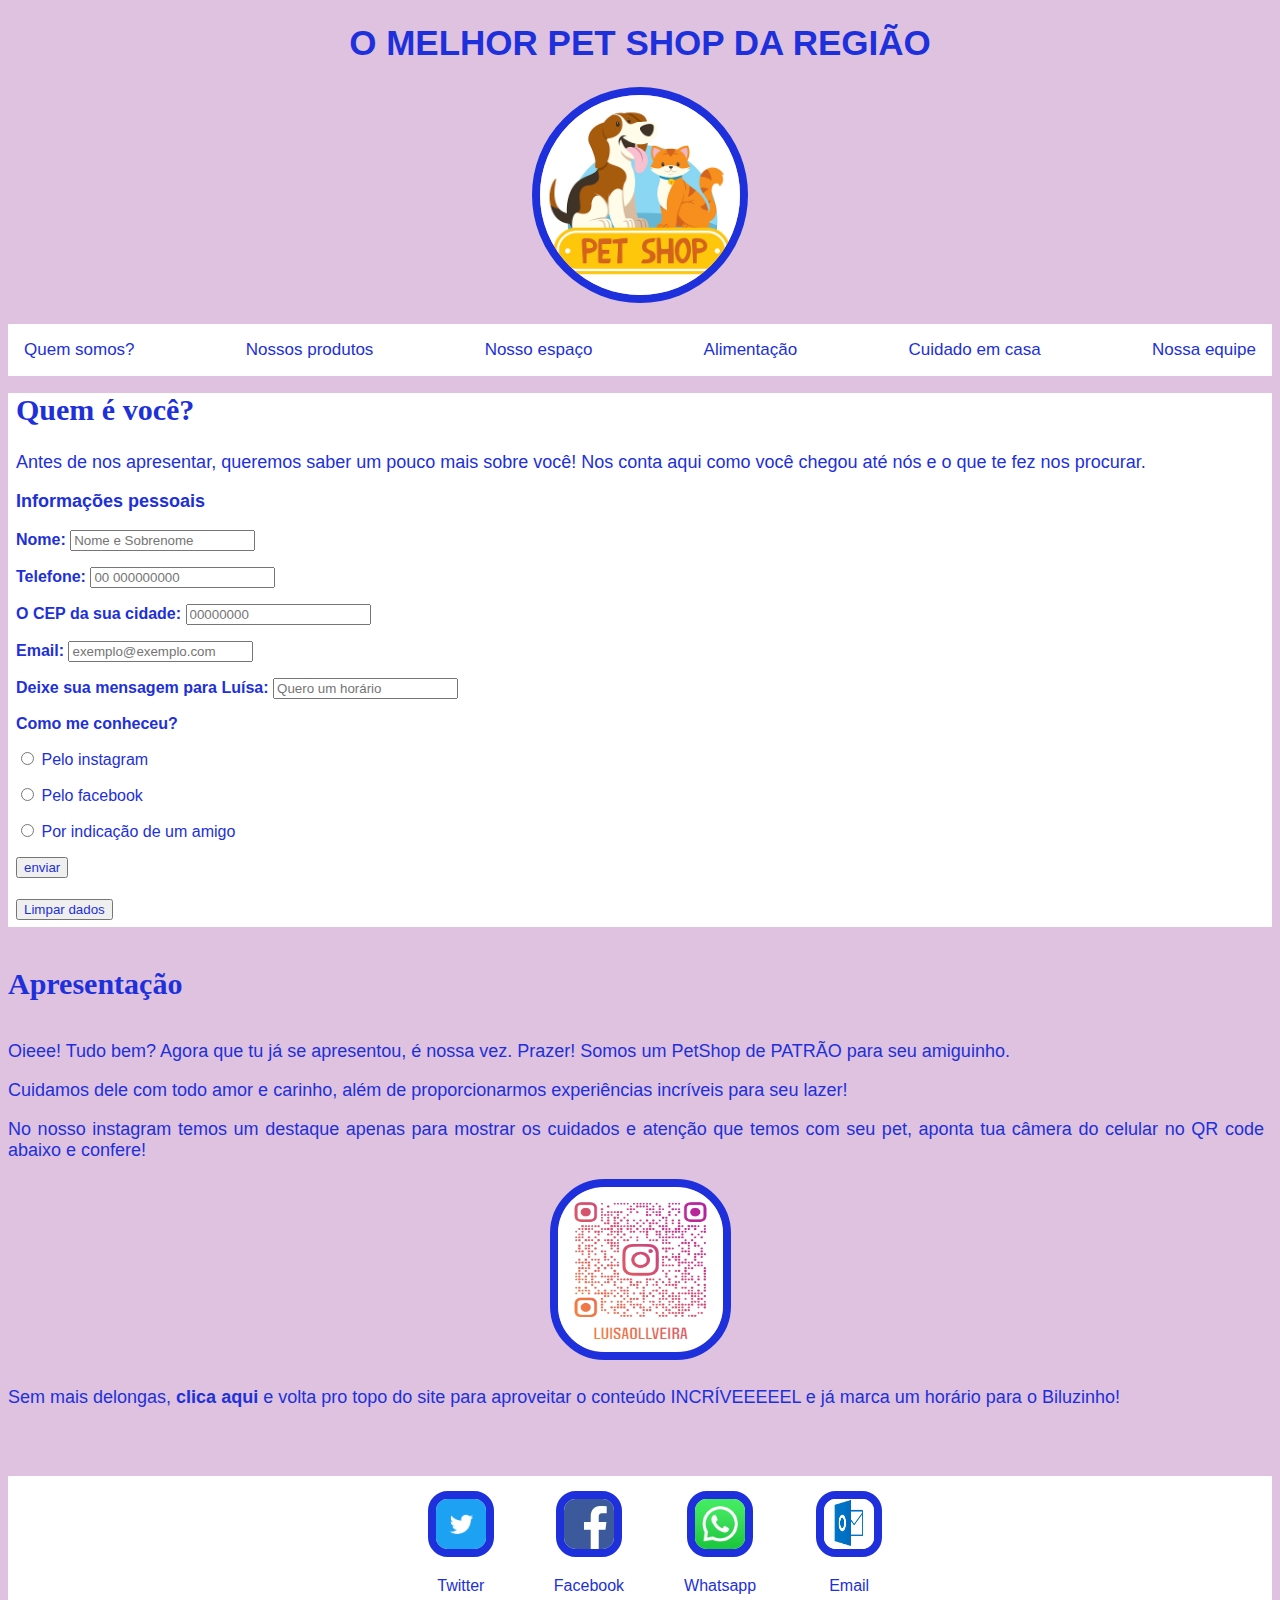
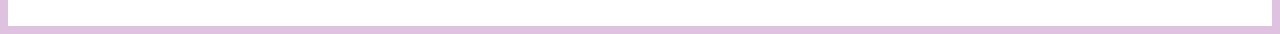
<file: index.html>
<!DOCTYPE html> 
<html>
  
  <head>
    <meta charset="utf-8">
    <link rel="stylesheet"  href="./CSS/quemsomos.css" type="text/css" > 
    <title> PET STORE </title>
  </head>
  
<body>
  

   <header>
    <h1 id="titulo">O MELHOR PET SHOP DA REGIÃO</h1>
    <div class="centro">
      <img src="./imagens/img1.jpg" alt = saudavel1 > 
    </div>
    
   </header>
   
   <nav>
    <ul> 
          <li> <a href= "index.html" style="text-decoration: none;" > Quem somos?</a></li>
          <li> <a href= "Produtos.html" style="text-decoration: none;" > Nossos produtos </a></li>
          <li> <a href= "Espaço.html" style="text-decoration:none;" > Nosso espaço </a></li>
          <li> <a href= "Alimentação.html" style="text-decoration:none;" > Alimentação </a></li>
          <li> <a href= "casa.html" style="text-decoration:none;" > Cuidado em casa </a></li>
          <li> <a href= "equipe.html" style="text-decoration:none;" > Nossa equipe </a></li>
      </ul>
   </nav>
  
<main>

<section class="toda">
  <div class="luisa">
    <h2> Quem é você? </h2>
    <p> 
      Antes de nos apresentar, queremos saber um pouco mais sobre você! 
      Nos conta aqui como você chegou até nós e o que te fez nos procurar.  
    </p>
  </div>
<div class="voce">
  <h3> <B>Informações pessoais</B></h3>
  <form action="mailto:luisaoliveiramoretto@hotmail.com" method="post" enctype="text/plain">
  
  <p> <b> <label for="Nome">Nome:</b></label>
  <input type="text" name="nome" id="nome" placeholder="Nome e Sobrenome" required pattern="[aA-zZ\s]+$"></p>
  
  <p> <b><label for="Telefone">Telefone:</b></label>
    <input type="number" name="telefone" id="telefone" placeholder="00 000000000" required pattern="\([0-9]{2}\) [0-9]{4,5}-[0-9]{4}$"></p>

   <p> <b><label for="CEP">O CEP da sua cidade:</b></label>
    <input type="number" name="cep" id="cep" placeholder="00000000" required pattern="\([0-9]{2}\) [0-9]{4,5}-[0-9]{4}$"></p>
  
  <p> <B><label for="Email:">Email:</B></label>
  <input type="email" name="Email" id="email" placeholder="exemplo@exemplo.com" required pattern="[a-z0-9._%+-]+@[a-z0-9.-]+\.[a-z]{2,4}$"></p>
  <p><b><label for="Mensagem:">Deixe sua mensagem para Luísa:</b></label>
  <input type="text" name="mensagem" id="mensagem" placeholder="Quero um horário" required pattern="[aA-zZ\s]+$"></p>
  
<P><b><label for="como">Como me conheceu?</b></label></P>
<P><input type="radio"name= "como" value="insta" required>
<label for="comoista">Pelo instagram</label></P>

<P><input type="radio"name= "como" value="face" required>
<label for="comoface">Pelo facebook</label></P>

<p><input type="radio"name= "como" value="indi" required>
<label for="comoindi">Por indicação de um amigo</label></p>

<p><input class="f" type="submit"name= "Enviar" value="enviar" required></p>
<input class="limp" type="reset" value="Limpar dados"/>
</form> 

</div>
</section>


<section>
<div class="eu">
<h4> <b> Apresentação </b></h4>
<p>
  Oieee! Tudo bem? Agora que tu já se apresentou, é nossa vez. Prazer! Somos um PetShop de PATRÃO para seu amiguinho.
</p>
<P> 
Cuidamos dele com todo amor e carinho, além de proporcionarmos experiências incríveis para seu lazer!
</p>

<p>
  No nosso instagram temos um destaque apenas para mostrar os cuidados e atenção que temos com seu pet, aponta tua câmera do celular no QR code abaixo e confere!
</p>
</section>
</div> 
<section class="foto">
<P> <img class="inst" src="./imagens/luisaollveira_qr.png"> </img></P>
</section>
<p id="pp">
  Sem mais delongas, <B><a href="#titulo">clica aqui </a></B> e volta pro topo do site para aproveitar o conteúdo INCRÍVEEEEEL e já marca um horário para o Biluzinho!
</p>



</main>

<footer>

<a>
  <a href="https://twitter.com/luisaaom1/" target="_blank" rel="noopener noreferrer">
  <img src="./imagens/tt.png"> </img> 
  <p>Twitter</p>
</a>

<a>
  <a href="https://www.facebook.com/profile.php?id=100011590717112" target="_blank" rel="noopener noreferrer">
  <img src="./imagens/img2.webp"> </img> 
  <p>Facebook</p>
</a>

<a>
  <a href="https://wa.link/36s71l" target="_blank" rel="noopener noreferrer">
  <img src="./imagens/img3.png"> </img> 
  <p>Whatsapp</p>
</a>

<a>
<a href="https://outlook.live.com/owa//" target="_blank" rel="noopener noreferrer">
  <img class="em" src="./imagens/emao.png"> </img> 
<p>Email</p>
</a>




</footer>
</body>
  
</html>
</file>
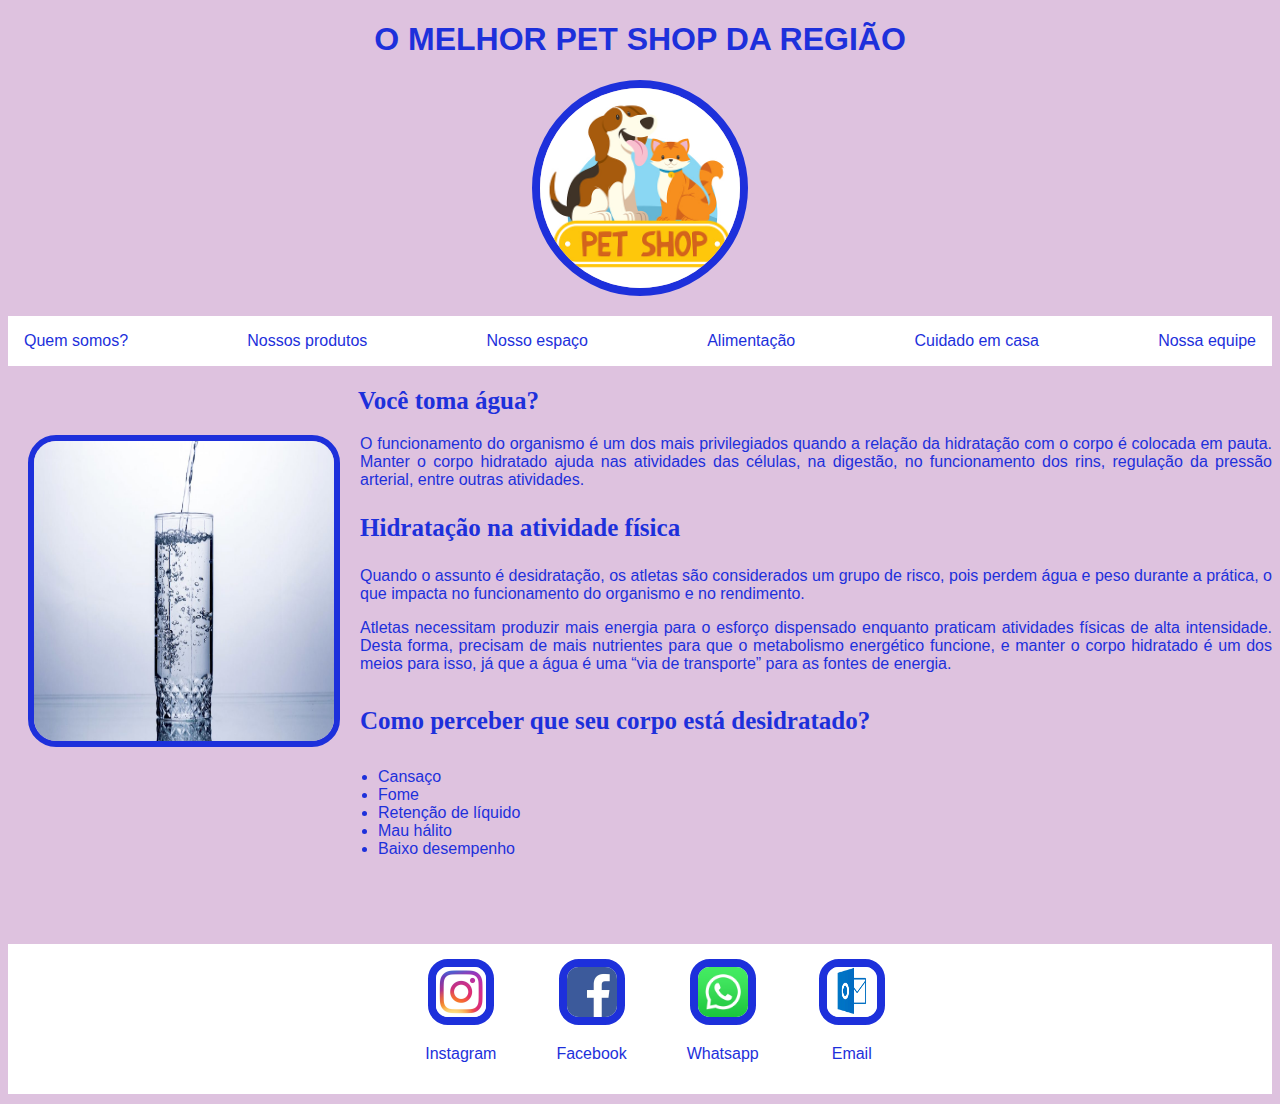
<file: Clientes.html>
<!DOCTYPE html> 
<html>
  
  <head>
    <meta charset="utf-8">
    <link rel="stylesheet"  href="./CSS/clientes.css" type="text/css" > 
    <title> PET STORE </title>
  </head>
  
<body>
  
<main>
   <header>
    <h1>O MELHOR PET SHOP DA REGIÃO</h1>
    <div class="centro">
      <img src="./imagens/img1.jpg" alt = saudavel1 > 
    </div>
    
   </header>
   <nav>
    <ul> 
      <li> <a href= "index.html" style="text-decoration: none;" > Quem somos?</a></li>
      <li> <a href= "Produtos.html" style="text-decoration: none;" > Nossos produtos </a></li>
      <li> <a href= "Espaço.html" style="text-decoration:none;" > Nosso espaço </a></li>
      <li> <a href= "Alimentação.html" style="text-decoration:none;" > Alimentação </a></li>
      <li> <a href= "casa.html" style="text-decoration:none;" > Cuidado em casa </a></li>
      <li> <a href= "equipe.html" style="text-decoration:none;" > Nossa equipe </a></li>
  </ul>
   </nav>

 <section class="r"> 
   <h2>Você toma água?</h2>
   <img class="agua" src="./imagens/agua.jpeg" >
  <p id="o"> O funcionamento do organismo é um dos mais privilegiados quando a relação da hidratação com o corpo é colocada em pauta. Manter o corpo hidratado ajuda nas atividades das células, na digestão, no funcionamento dos rins, regulação da pressão arterial, entre outras atividades.</p>
</section>

<section class="pele">

  <h3>Hidratação na atividade física</h3>
  <p>Quando o assunto é desidratação, os atletas são considerados um grupo de risco, pois perdem água e peso durante a prática, o que impacta no funcionamento do organismo e no rendimento.</p>
<p>
  Atletas necessitam produzir mais energia para o esforço dispensado enquanto praticam atividades físicas de alta intensidade. Desta forma, precisam de mais nutrientes para que o metabolismo energético funcione, e manter o corpo hidratado é um dos meios para isso, já que a água é uma “via de transporte” para as fontes de energia.
</p>
</section>

<section class="perc">

<h4>Como perceber que seu corpo está desidratado?</h4>

<ol id="l">
  <li id="t">Cansaço</li>
  <li id="t">Fome</li>
  <li id="t">Retenção de líquido</li>
  <li id="t">Mau hálito</li>
  <li id="t">Baixo desempenho</li>

</ol>

</section>











</main>










<footer>

<a>
  <a href="https://www.instagram.com/luisaollveira/" target="_blank" rel="noopener noreferrer">
  <img src="./imagens/img3.webp"> </img> 
  <p>Instagram</p>
</a>

<a>
  <a href="https://www.facebook.com/profile.php?id=100011590717112" target="_blank" rel="noopener noreferrer">
  <img src="./imagens/img2.webp"> </img> 
  <p>Facebook</p>
</a>

<a>
  <a href="https://wa.link/36s71l" target="_blank" rel="noopener noreferrer">
  <img src="./imagens/img3.png"> </img> 
  <p>Whatsapp</p>
</a>

<a>
  <a href="https://outlook.live.com/owa//" target="_blank" rel="noopener noreferrer">
    <img class="em" src="./imagens/emao.png"> </img> 
  <p>Email</p>
  </a>

</footer>
</body>
  
</html>
</file>
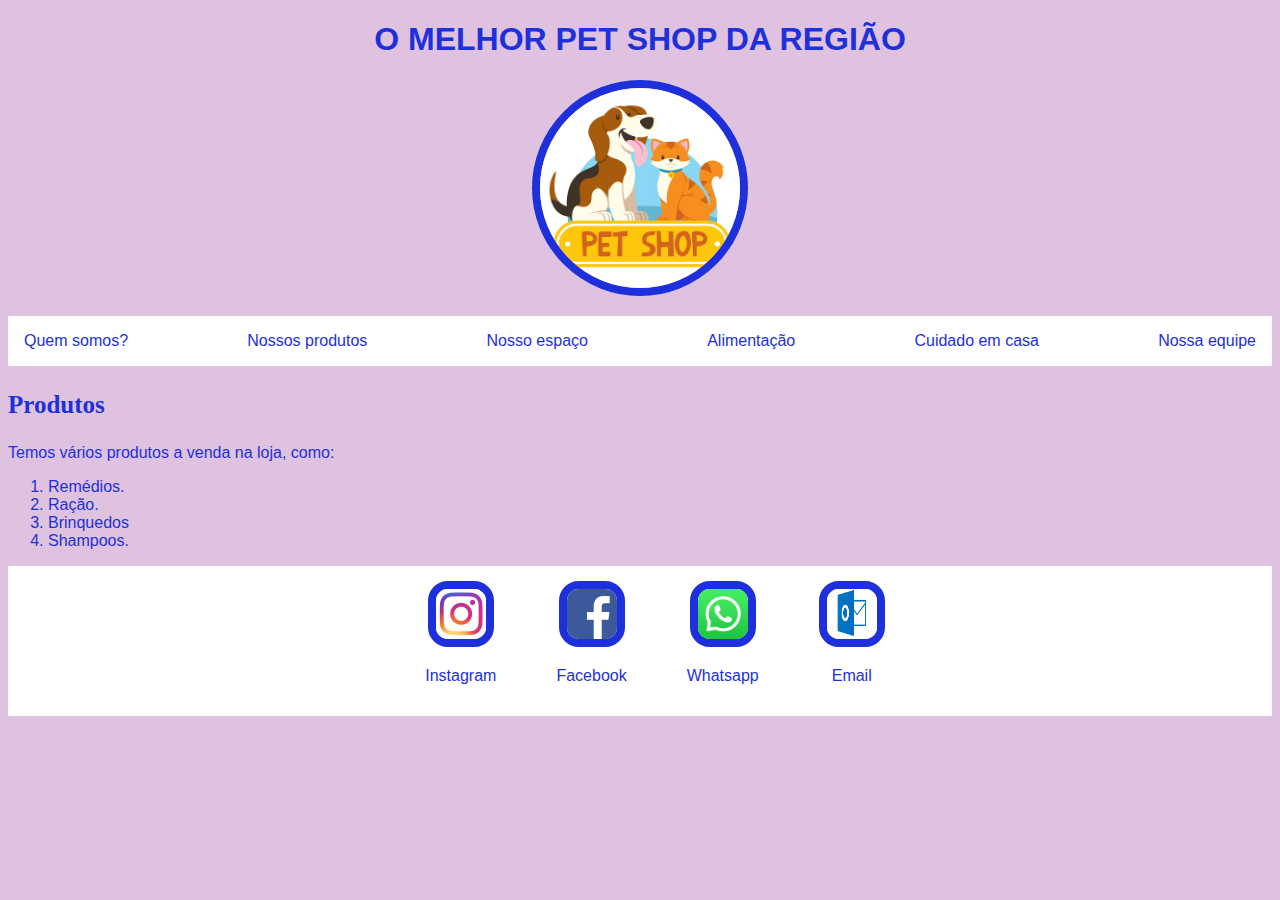
<file: Produtos.html>
<!DOCTYPE html> 
<html>
  
  <head>
    <meta charset="utf-8">
    <link rel="stylesheet"  href="./CSS/produtos.css" type="text/css" > 
    <title> PET STORE </title>
  </head>
  
<body>
  
<main>
   <header>
    <h1>O MELHOR PET SHOP DA REGIÃO</h1>
    <div class="centro">
      <img src="./imagens/img1.jpg" alt = saudavel1 > 
    </div>
    
   </header>
   <nav>
    <ul> 
      <li> <a href= "index.html" style="text-decoration: none;" > Quem somos?</a></li>
      <li> <a href= "Produtos.html" style="text-decoration: none;" > Nossos produtos </a></li>
      <li> <a href= "Espaço.html" style="text-decoration:none;" > Nosso espaço </a></li>
      <li> <a href= "Alimentação.html" style="text-decoration:none;" > Alimentação </a></li>
      <li> <a href= "casa.html" style="text-decoration:none;" > Cuidado em casa </a></li>
      <li> <a href= "equipe.html" style="text-decoration:none;" > Nossa equipe </a></li>
  </ul>
   </nav>
 <article> 

<section class="v">
  <h3>Produtos</h3>
  </section>


  <section> 
<P>Temos vários produtos a venda na loja, como:</P>
<OL id="olh"> 
<LI id="ll">Remédios.</LI>
<li id="ll">Ração.</li>
<li id="ll">Brinquedos</li>
<li id="ll">Shampoos.</li>

</OL>


</p>

  </section>
</article>


</main>









<footer>

<a>
  <a href="https://www.instagram.com/luisaollveira/" target="_blank" rel="noopener noreferrer">
  <img src="./imagens/img3.webp"> </img> 
  <p>Instagram</p>
</a>

<a>
  <a href="https://www.facebook.com/profile.php?id=100011590717112" target="_blank" rel="noopener noreferrer">
  <img src="./imagens/img2.webp"> </img> 
  <p>Facebook</p>
</a>

<a>
  <a href="https://wa.link/36s71l" target="_blank" rel="noopener noreferrer">
  <img src="./imagens/img3.png"> </img> 
  <p>Whatsapp</p>
</a>
<a>
  <a href="https://outlook.live.com/owa//" target="_blank" rel="noopener noreferrer">
    <img class="em" src="./imagens/emao.png"> </img> 
  <p>Email</p>
  </a>
</footer>
</body>
  
</html>
</file>
<file: CSS/quemsomos.css>
h1 {
color: rgb(29, 48, 219);
text-align: center;
font-family: 'Segoe UI', Tahoma, Geneva, Verdana, sans-serif;
font-size: 35px;
}

body {
  color: rgb(29, 48, 219);
  background-color: rgb(222, 194, 223);
  font-family:  'Segoe UI', Tahoma, Geneva, Verdana, sans-serif;
}

ul {
    display: flex;
    justify-content: space-between; 
    list-style-type:none ;
    align-items: center;
    padding: 16px;
}

a {
    color: rgb(29, 48, 219) ;
    text-decoration: none;
}

a:hover{
    
    text-decoration: underline ;
    font-size: 20px;

}
li:hover {

    text-decoration: underline;
    color: white;
}

header img{
   width: 200px;
   height: 200px;
   border-radius: 70%;
   border: 8px solid rgb(29, 48, 219);
}

.centro {
    text-align: center;
}

nav {
    background-color: white;
    font-size: 17px;
}

footer img {
    width: 50px;
    height: 50px;
    border-radius: 30%;
    border: 8px solid rgb(29, 48, 219);
    
}
footer{
    display: flex;
    justify-content: center;
    background-color: white;
}

footer a {
    margin: 15px;
    text-align: center;
}

h2 {
    color: rgb(29, 48, 219);;
    text-align: left;
    font-family: 'Times New Roman', Times, serif ;
    font-size: 30px;
    margin-top: 10px;
    margin-left: 0px;
}
.luisa , h3{
    text-align: left;
    font-size: 18px;
    margin-left: 8px;

}
.voce {
    text-align: right;
    margin-right: 5px;
    margin-bottom: 5px;
}
 .luisa p {
     color:rgb(29, 48, 219);
 }

 .toda {
     text-align: center;
     background-color:white;
 }

 form {
     text-align: left;
     margin-right: 5px;
     margin-bottom: 5px;
     margin-left: 8px;
     border: 5px;
 }

 .eu h4{
     text-align: justify;
     color: rgb(29, 48, 219);
font-family: 'Times New Roman', Times, serif ;
font-size: 30px;
     
 }

 .eu {
     text-align: justify;
     font-size: 18px;
     margin-right: 8px;
 }
 .inst {
    width: 165px;
    height: 165px;
    border-radius: 30%;
    border: 8px solid rgb(29, 48, 219);
    margin-bottom: 5px;
    text-align: center;

 }

 .f{
     margin-bottom: 5px;
     color: rgb(29, 48, 219); 
 }
 .limp {
     margin-bottom: 7px;
     color: rgb(29, 48, 219);
 }

#pp {
    text-align: justify;
    font-size: 18px;
}
main{
    padding-bottom: 50px;
}
.foto {
    text-align: center;
}
</file>
<file: CSS/clientes.css>
h1 {
    color: rgb(29, 48, 219);
    text-align: center;
    font-family: 'Segoe UI', Tahoma, Geneva, Verdana, sans-serif;
    }
    
    body {
      color:rgb(29, 48, 219);
      background-color: rgb(222, 194, 223);
      font-family:  'Segoe UI', Tahoma, Geneva, Verdana, sans-serif;
    }
    
    ul {
        display: flex;
        justify-content: space-between;
        list-style-type: none;
        align-items: center;
        padding: 16px;
    }
    
    a {
        color: rgb(29, 48, 219) ;
        text-decoration: none;
    }
    
    a:hover{
        
        text-decoration: underline ;
        font-size: 20px;
    
    }
    li:hover {
    
        text-decoration: underline;
        
    }
    
    header img{
       width: 200px;
       height: 200px;
       border-radius: 70%;
       border: 8px solid rgb(29, 48, 219);
    }
    
    .centro {
        text-align: center;
    }
    
    nav {
        background-color: white;
    }
    
    footer img {
        width: 50px;
        height: 50px;
        
    }
    footer{
        display: flex;
        justify-content: center;
        background-color: white;
        clear: both;
        margin-top: 20px;
        margin-bottom: 10px;

    }
    
    footer a {
        margin: 15px;
        text-align: center;
    }
    footer img {
        width: 50px;
        height: 50px;
        border-radius: 30%;
        border: 8px solid rgb(29, 48, 219);
        
    }
    

    h2 , h3 , h4{
    font-family: 'Times New Roman', Times, serif; 
    font-size: 25px;

    }
    h2 {
       margin-left: 350px;
    }
    .agua {
    width: 300px;
    height: 300px;
    border-radius: 9%;
    border: 6px solid rgb(29, 48, 219);
    margin:0 20px 8px 20px;
    text-align: center;
    float: left;
    }


ol {
    margin-left: 300px;
    list-style-type: disc;
    text-align: justify;
}
  

    ol:hover {
        text-decoration: none ;
        color: rgb(29, 48, 219);
    }
    
    main{
        padding-bottom: 50px;
    }
   .perc {
        margin-left: 30px;
    }
    .pele {
        text-align: justify;
    }
.r {
    text-align: justify;
}
   #t:hover {
       text-decoration: none;
   }
</file>
<file: CSS/produtos.css>
h1 {
    color: rgb(29, 48, 219);
    text-align: center;
    font-family:  'Segoe UI', Tahoma, Geneva, Verdana, sans-serif;
    }
    
    body {
      color: rgb(29, 48, 219);
      background-color: rgb(222, 194, 223);
      font-family:  'Segoe UI', Tahoma, Geneva, Verdana, sans-serif;
    }
    
    ul {
        display: flex;
        justify-content: space-between;
        list-style-type: none;
        align-items: center;
        padding: 16px;
    }
    
    a {
        color: rgb(29, 48, 219) ;
        text-decoration: none;
    }
    
    a:hover{
        
        text-decoration: underline ;
        font-size: 20px;
    
    }
    li:hover {
    
        text-decoration: underline;
    
    }
    
    header img{
       width: 200px;
       height: 200px;
       border-radius: 70%;
       border: 8px solid rgb(29, 48, 219);
    }
    
    .centro {
        text-align: center;
    }
    
    nav {
        background-color: white;
    }
    
    footer img {
        width: 50px;
        height: 50px;
        
    }
    footer{
        display: flex;
        justify-content: center;
        background-color: white;
        clear: both;
    }
    
    footer a {
        margin: 15px;
        text-align: center;
    }
    footer img {
        width: 50px;
        height: 50px;
        border-radius: 30%;
        border: 8px solid rgb(29, 48, 219);
        
    }
h2 , h3 , H4 {
    color: rgb(29, 48, 219);
text-align: justify;
    font-family: 'Times New Roman', Times, serif ;
    font-size: 25px;
}
.v {
    text-align: center;
     margin-bottom: 8px;
}
video {
    border-radius: 9%;
    border: 6px solid rgb(29, 48, 219);
    margin-bottom: 8px;
    text-align: left;
}
#olh:hover {
    text-decoration: none;
    color:rgb(29, 48, 219); ;
}
#ll:hover {
    text-decoration: none;
}
</file>
